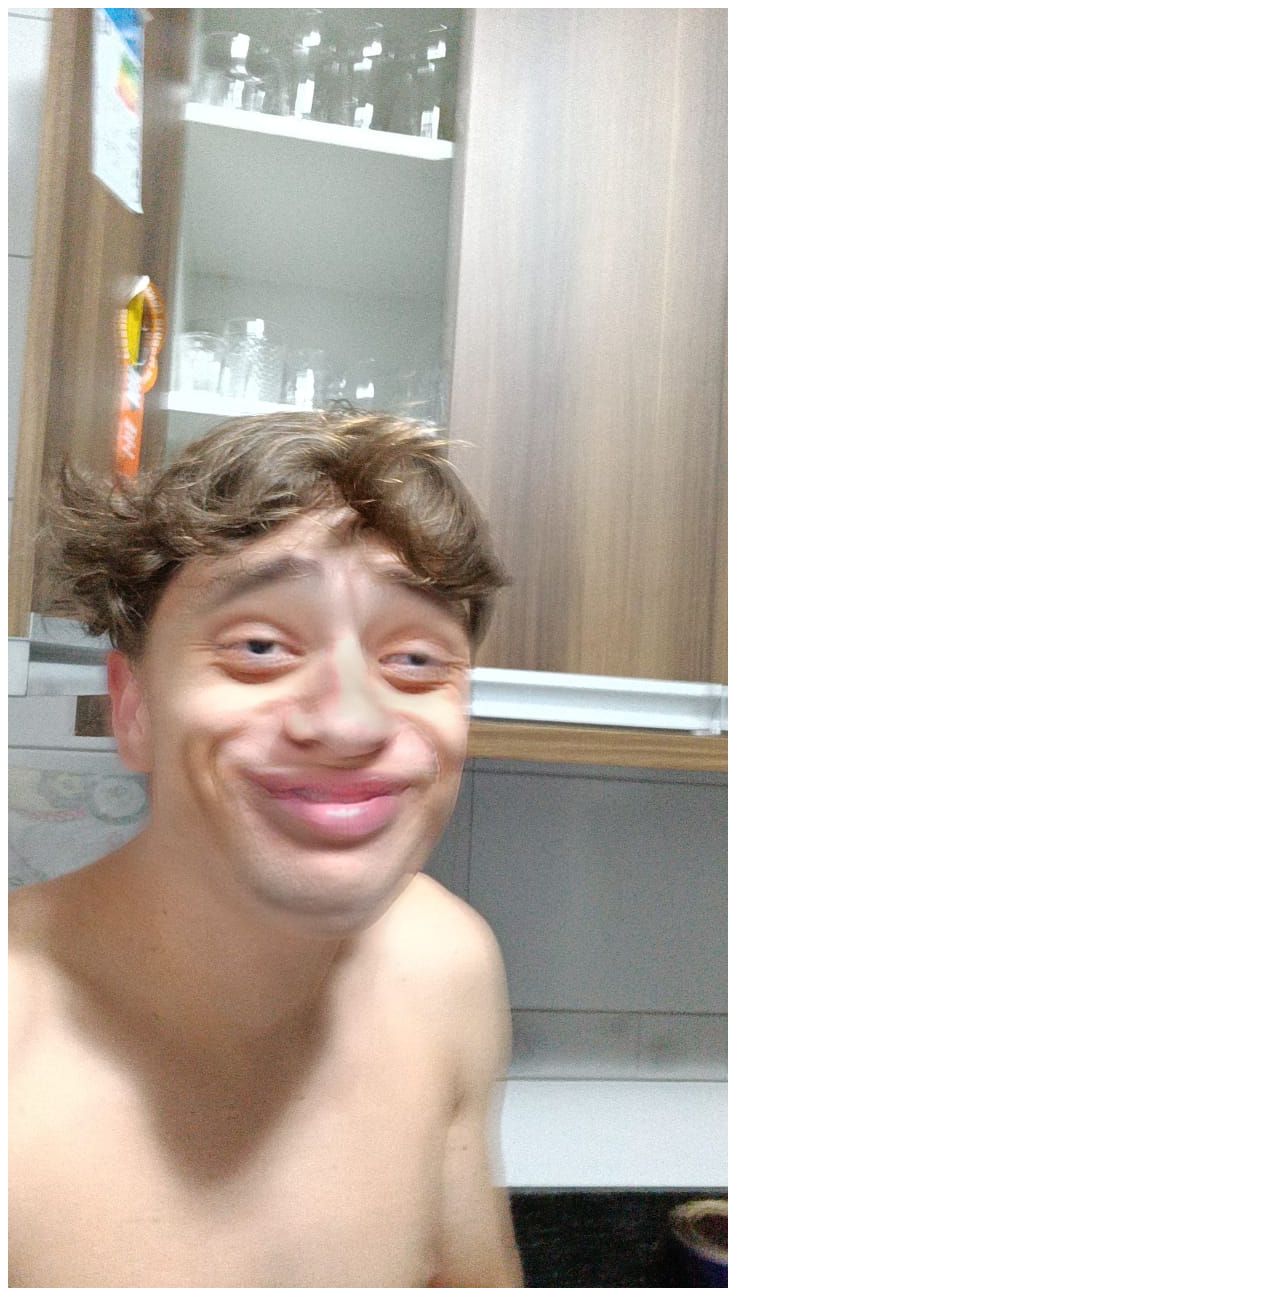
<file: easter-egg.html>
<!DOCTYPE html>
<html lang="pt-BR">
<head>
    <meta charset="UTF-8">
    <meta name="viewport" content="width=device-width, initial-scale=1.0">
    <link rel="stylesheet" href="./css/style.css">
    <title></title>
</head>
<body>
    <img src="./img/lovely-picture.jpeg" id="HI" alt="HI!">
</body>
</html>
</file>
<file: css/style.css>
@import url('https://fonts.googleapis.com/css2?family=EB+Garamond:ital,wght@0,400..800;1,400..800&display=swap');

*{
    font-family: "EB Garamond", serif;
    font-optical-sizing: auto;
    font-weight: 700;
    font-style: normal;
}

article{
    color: rgb(69, 105, 105);
}

#page-title, figcaption, .nav-item{
    color: rgb(80, 119, 119);
}

#logo{
    width: 128px;
    height: 128px;
}

#contact{
    margin-top: 300px;
}

.imagens-postagens{
    width: 100%;
    border: 5px solid rgb(198, 227, 252);
}

figcaption{
    text-align: center;
    background-color: rgb(198, 227, 252);
    width: auto;
    position: relative;
    left: 0px;
    top: -12px;
    z-index: 3;
}

.hidden-easteregg{
    cursor: text;
}

#hi{
    position: relative;
    width: 100%;
    height: 100%;
}

@media  (max-width:800px){
    #logo{
        width: 64px;
        height: 64px;
    }

    .nav-item{
        font-size: 15px;
    }
}
</file>
